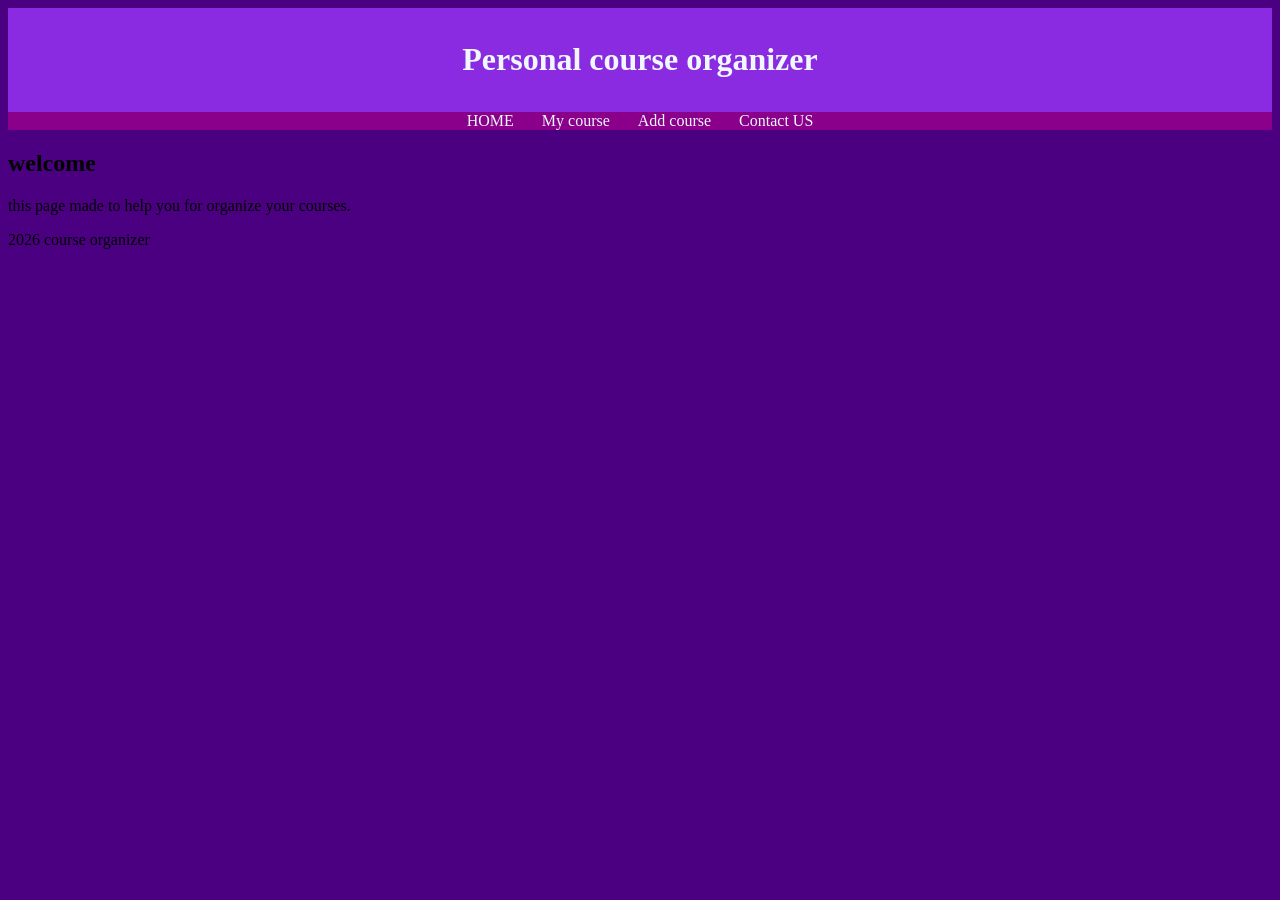
<file: index.html>
<!DOCTYPE html>
<html>
    <head>
        <title>HOME</title>
        <link rel="stylesheet" href="style.css">
    
    </head>
    <body>
        <header>
            <h1>Personal course organizer</h1>
        </header>
        <nav>
            <a herf="index.html">HOME</a>
            <a href="course.html">My course</a>
            <a href="add course.html">Add course</a>
            <a href="contact.html">Contact US</a>
        </nav>
        <main>
            <section>
            <h2>welcome</h2>
            <p>this page made to help you for organize your courses.</p>
    
            </section>
        </main>
        <footer>
            <p>2026 course organizer</p>
        </footer>

    </body>
</html>
</file>
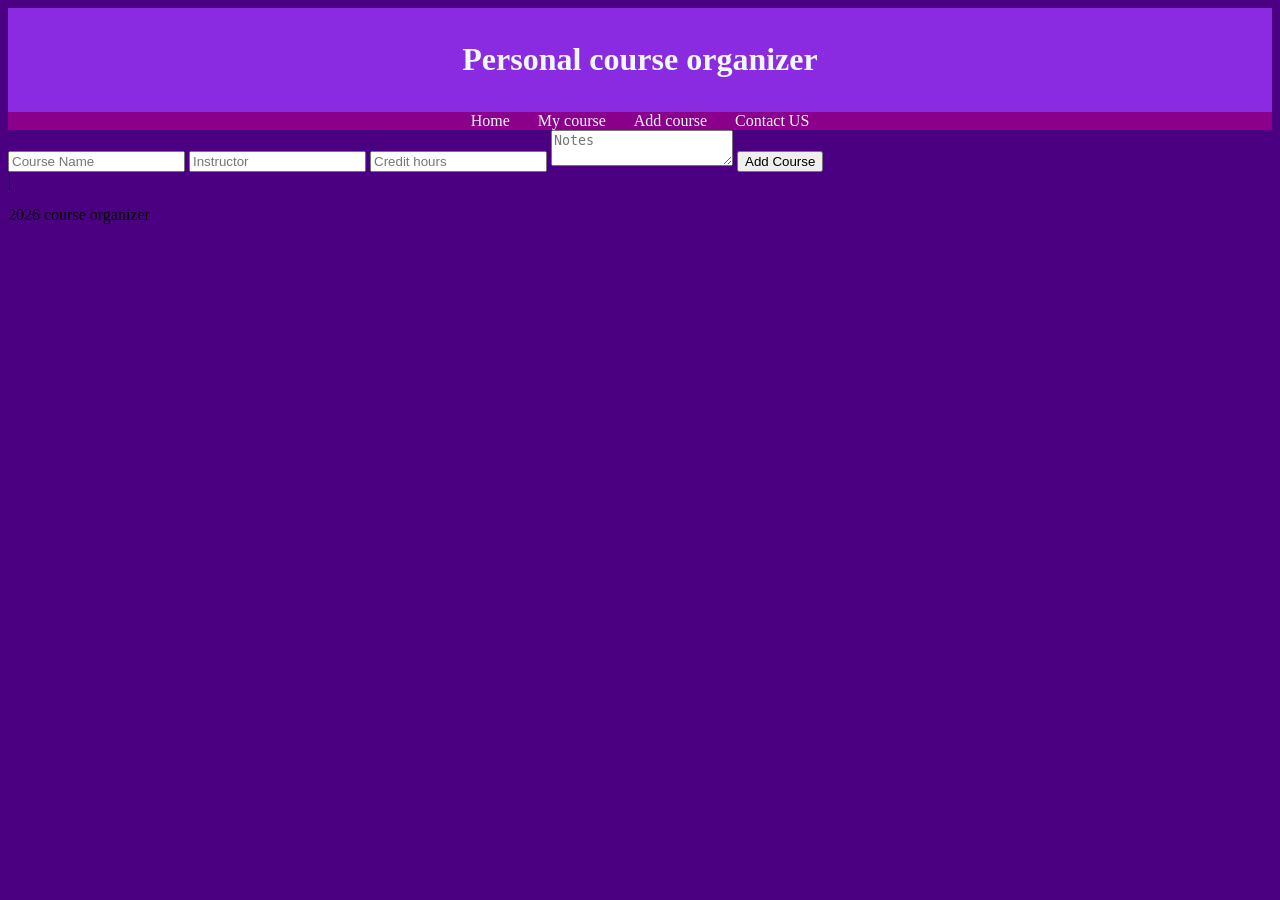
<file: Add course.html>
<!DOCTYPE html>
<html>
    <head>
        <title>HOME</title>
        <link rel="stylesheet" href="style.css">
    
    </head>
    <body>
        <header>
            <h1>Personal course organizer</h1>
        </header>
        <nav>
            <a href="index.html">Home</a>
           <a href="course.html">My course</a>
            <a href="add course.html">Add course</a>
            <a href="contact.html">Contact US</a>
        </nav>
        <main>
            <section>
            <form>
                <input type="text" placeholder="Course Name">
                <input type="text" placeholder="Instructor">
                <input type="number" placeholder="Credit hours">
                <textarea placeholder="Notes"></textarea>
                <button>Add Course</button>

            </form>
            |</section>
        </main>
        <footer>
            <p>2026 course organizer</p>
        </footer>

    </body>
</html>
</file>
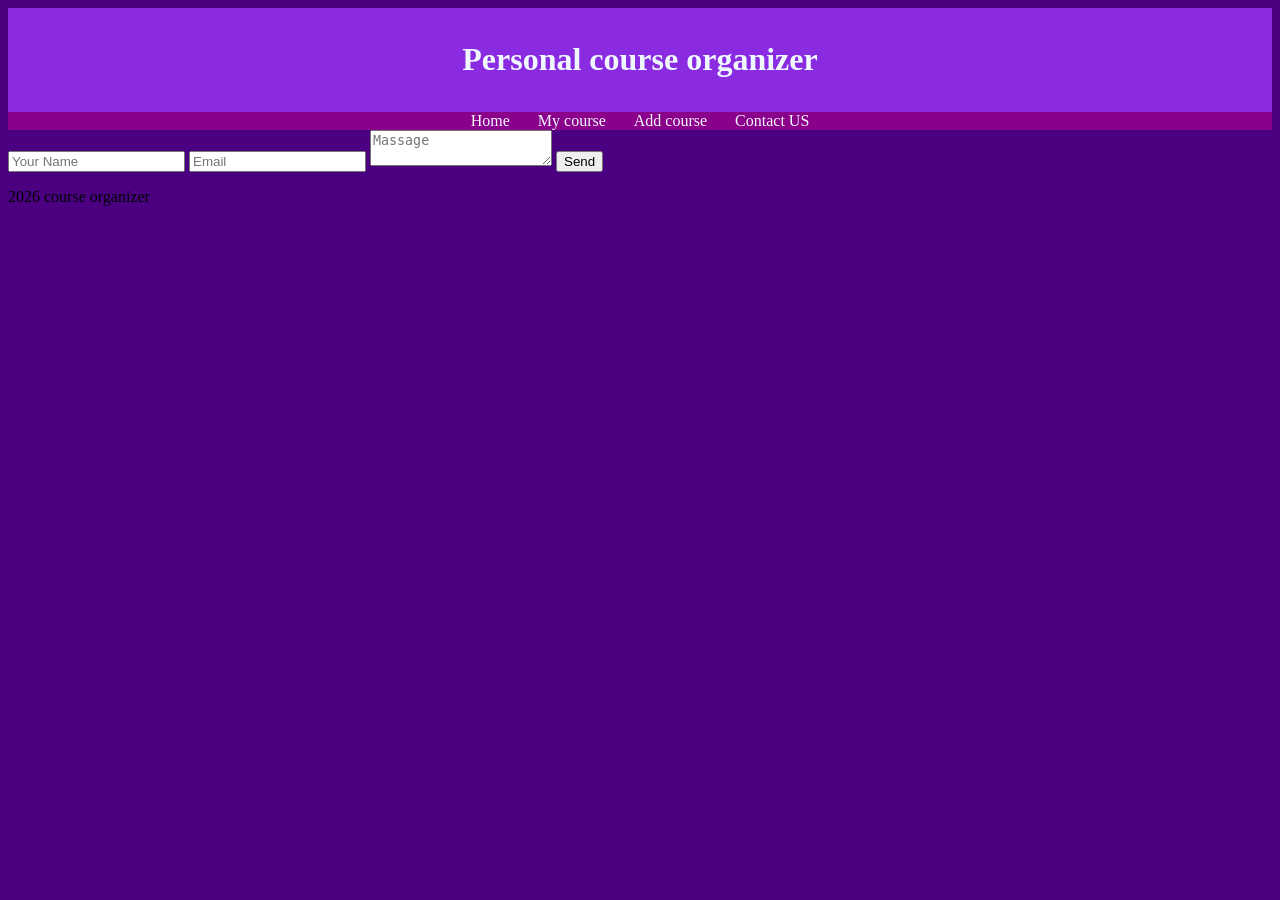
<file: contact.html>
<!DOCTYPE html>
<html>
    <head>
        <title>HOME</title>
        <link rel="stylesheet" href="style.css">
    
    </head>
    <body>
        <header>
            <h1>Personal course organizer</h1>
        </header>
        <nav>
            <a href="index.html">Home</a>
            <a href="course.html">My course</a>
            <a href="add course.html">Add course</a>
            <a href="contact.html"> Contact US</a>
        </nav>
        <main>
            <section>
            <form>
                <input type="text" placeholder="Your Name">
                <input type="email" placeholder="Email">
                <textarea placeholder="Massage"></textarea>
                <button>Send</button>
            </form>
            </section>
        </main>
        <footer>
            <p>2026 course organizer</p>
        </footer>

    </body>
</html>
</file>
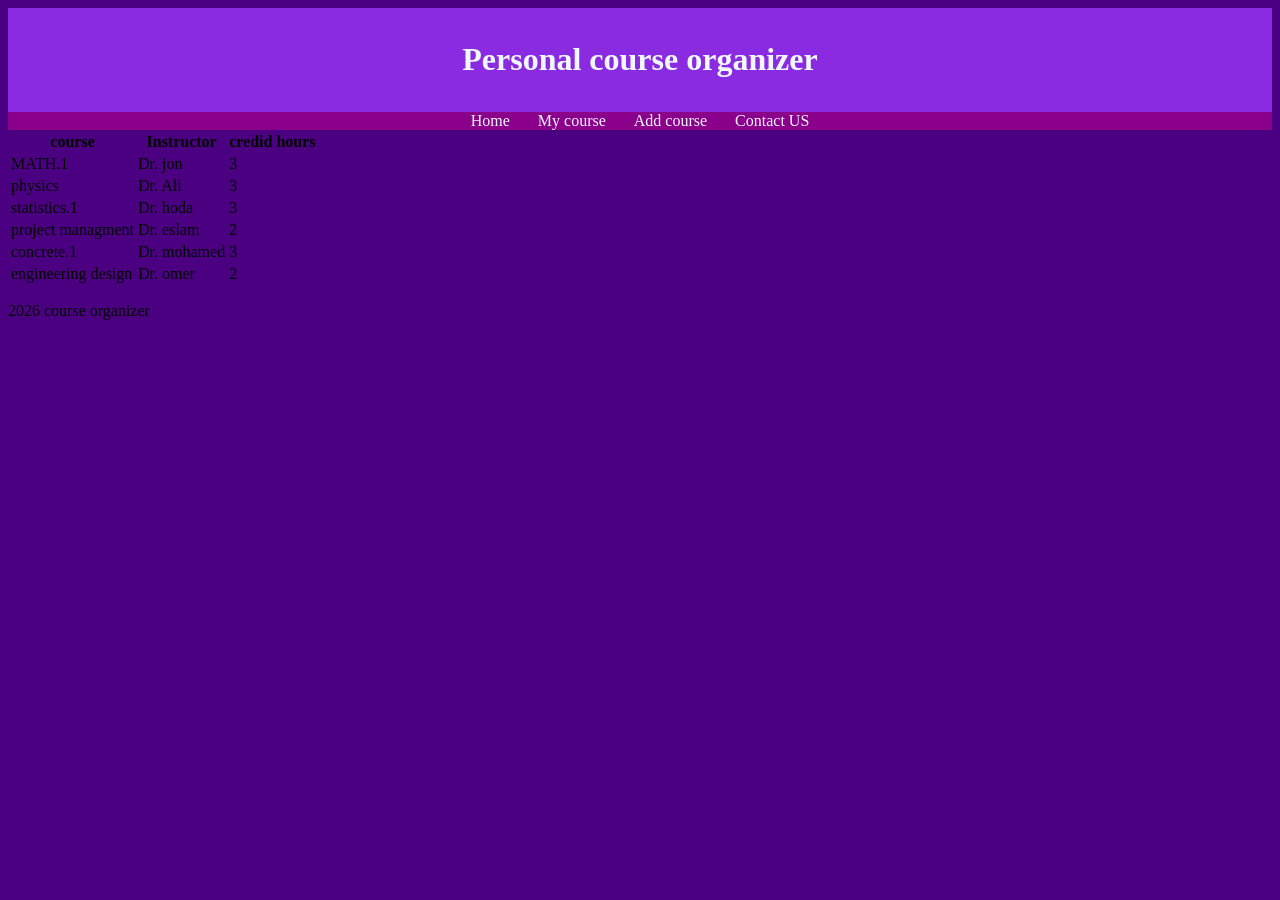
<file: course.html>
<!DOCTYPE html>
<html>
    <head>
        <title>HOME</title>
        <link rel="stylesheet" href="style.css">
    
    </head>
    <body>
        <header>
            <h1>Personal course organizer</h1>
        </header>
        <nav>
            <a href="index.html">Home</a>
            <a href="course.html">My course</a>
            <a href="add course.html">Add course</a>
            <a href="contact.html"> Contact US</a>
        </nav>
        <main>
            <table>
                <section>
                <tr>
                    <th>course</th>
                    <th>Instructor</th>
                    <th>credid hours</th>
                </tr>
                <tr>
                    <td>MATH.1</td>
                    <td>Dr. jon</td>
                    <td>3</td>
                    
                </tr>
                <tr>
                    <td>physics</td>
                    <td>Dr. Ali</td>
                    <td>3</td>
                </tr>
                <tr>
                    <td>statistics.1</td>
                    <td>Dr. hoda</td>
                    <td>3</td>
                </tr>
                <tr>
                    <td>project managment</td>
                    <td>Dr. eslam</td>
                    <td>2</td>
                </tr>
                <tr>
                    <td>concrete.1</td>
                    <td>Dr. mohamed</td>
                    <td>3</td>
                </tr>
                <tr>
                    <td>engineering design</td>
                    <td>Dr. omer</td>
                    <td>2</td>
                </tr>
                
            
                </section>
            </table>
        </main>
        <footer>
            <p>2026 course organizer</p>
        </footer>

    </body>
</html>
</file>
<file: style.css>
body {
    background-color: indigo;

}
header {
    background-color: blueviolet;
    color: aliceblue;
    text-align: center;
    padding: 12px;

}
nav {
    background-color: darkmagenta;
    text-align: center;
}
nav a {
    color: aliceblue;
    padding: 12px;
    text-decoration: none
}
nav a:hover {
    background-color: darkviolet;
}
@media (max-width:720px) {
    nav a {
        display: block;
    }

}
</file>
